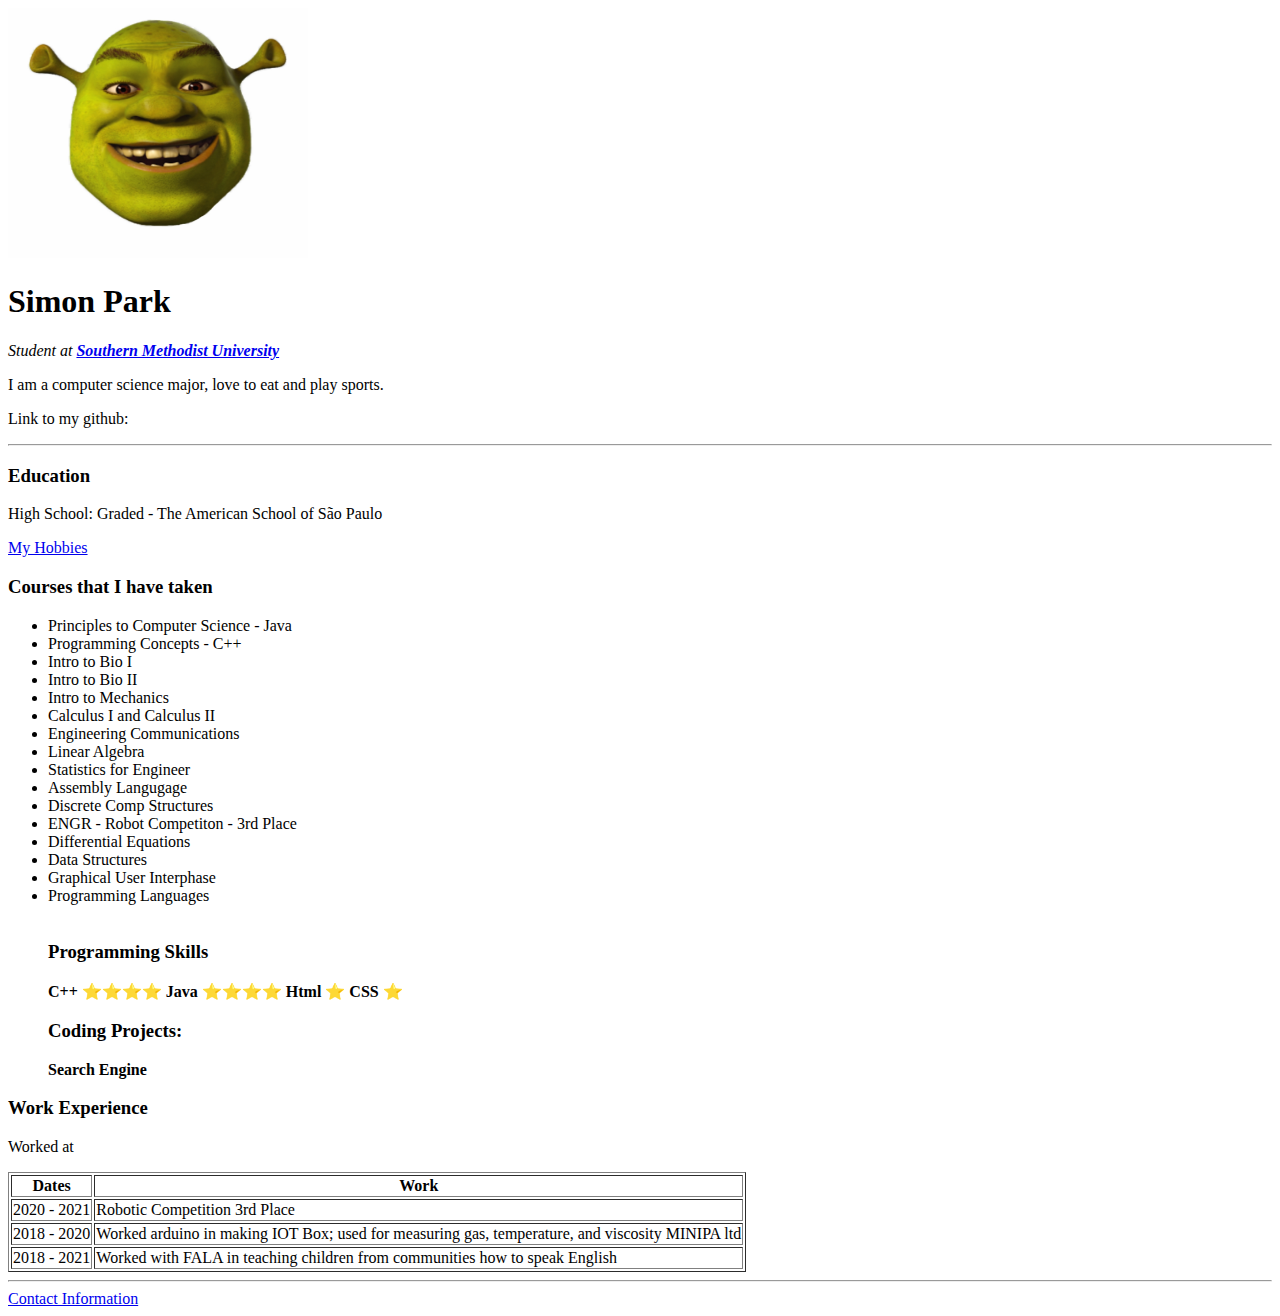
<file: main.html>
<!DOCTYPE html>
<html lang="en">

<head>

    <meta charset="UTF-8">
    <meta name="viewport" content="width=device-width, initial-scale=1.0">
    <title>Simon's Personal Website</title>
</head>

<body>
    <img src="Shrek.jpg" width="300" height="250" alt="Image of me">
    <h1> Simon Park</h1>


    <!-- The difference between <em> and <i>, only italicizes the text, so it only stles the text to make it slanted, use em then i -->
    <!-- <b> tag reffers to bold for style <strong> use strong for bolding and emphizizing-->
    <p><em>Student at <strong> <a href="https://www.smu.edu/">Southern Methodist University</a></strong> </em> </p>
    <!-- crop the image to look like a circle -->
   
    <p> I am a computer science major, love to eat and play sports. </p>

    <p> Link to my github:</p>
    <hr>
    <h3><strong> Education </strong></h3>
    <p> <a href="https://www.graded.br/"></a>High School: Graded - The American School of São Paulo</p>
    <a href="Hobbies.html"> My Hobbies</a>

    <h3> Courses that I have taken </h3>
    <ul>
        <li> Principles to Computer Science - Java </li>
        <li> Programming Concepts - C++</li>
        <li> Intro to Bio I</li>
        <li> Intro to Bio II</li>
        <li> Intro to Mechanics</li>
        <li> Calculus I and Calculus II </li>
        <li> Engineering Communications</li>
        <li> Linear Algebra</li>
        <li> Statistics for Engineer </li>
        <li> Assembly Langugage </li>
        <li> Discrete Comp Structures</li>
        <li> ENGR - Robot Competiton - 3rd Place </li>
        <li> Differential Equations</li>
        <li> Data Structures </li>
        <li> Graphical User Interphase</li>
        <li> Programming Languages</li>


        <br>
        <table>
            <thead>
                <tr><h3>Programming Skills</h3></tr>
            </thead>

        </table>
        <tbody>   <td> <b>C++ ⭐⭐⭐⭐</b> </td>
            <td> <b>Java ⭐⭐⭐⭐</b> </td>
            <td> <b>Html ⭐</b> </td>
            <td> <b>CSS ⭐</b> </td></tbody>
     


        <br>
        <h3>Coding Projects:</h3>
        <b> Search Engine </b>
        <br>



    </ul>


    <h3>Work Experience</h3>
    <p> Worked at </p>
    <table border="1">
        <thead>
            <tr>
                <th>Dates</th>
                <th>Work</th>
            </tr>

        </thead>

        <tr>
            <td>2020 - 2021</td>
            <td> Robotic Competition 3rd Place</td>
        </tr>

        <tr>
            <td>2018 - 2020 </td>
            <td> Worked arduino in making IOT Box; used for measuring gas, temperature, and viscosity MINIPA ltd </td>
        </tr>

        <tr>
            <td>2018 - 2021</td>
            <td>Worked with FALA in teaching children from communities how to speak English</td>
        </tr>


    </table>

    <hr>


    <a href="contactInfo.html">Contact Information</a>

    <!--
    <table>
        <tr>
            <td>Simon </td>
            <td>20 </td>

            </tr>

            <td> Grace </td>
            <td> 19 </td>
    </table>
 -->

    <!-- <ul> unordered list-->
</body>

</html>

<!-- Image element <img(element) src(attribute including png part) = "angela.png"> -->
</file>
